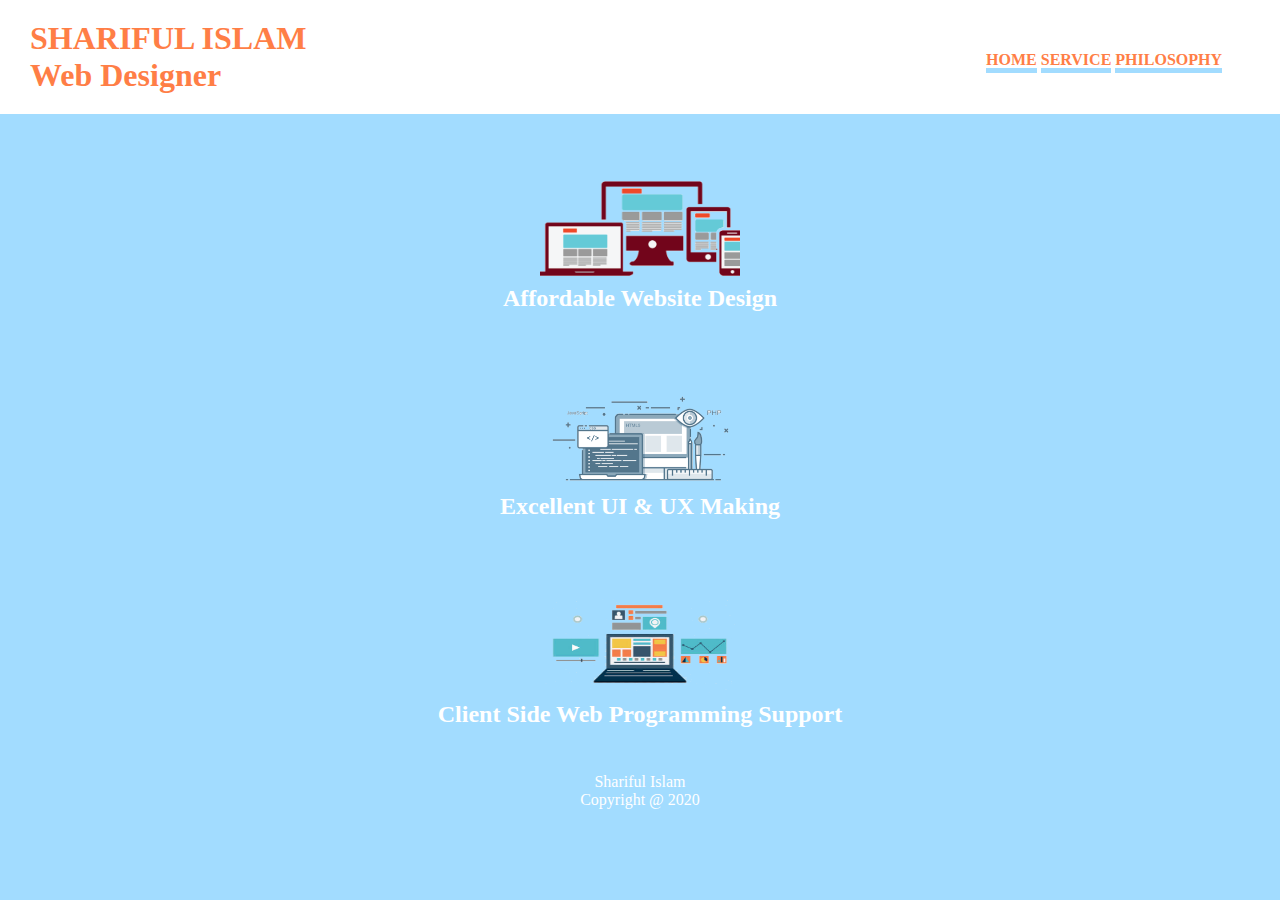
<file: service.html>
<!DOCTYPE html>
<html lang="en">
<head>
<meta name="viewport" content="width=device-width,initial-scale=1,maximum-scale=1,user-scalable=no">
<meta http-equiv="X-UA-Compatible" content="IE=edge,chrome=1">
<meta name="HandheldFriendly" content="true">
<meta charset="utf-8">
<meta name="author" content="Shariful Islam">
<title>Web Designer | Shariful</title>
<link rel="icon" src="icon.png">
<link rel="stylesheet" href="style.css">
</head>
<body>
<header>
<h1>SHARIFUL ISLAM<br>Web Designer</h1>
<nav>
<ul>
<li><a href="index.html">HOME</a></li>
<li><a href="service.html">SERVICE</a></li>
<li><a href="belief.html">PHILOSOPHY</a></li>
</ul>
</nav>
</header>
<div class="tab-content">
<div class="table">
<div class="table-row">
<div class="table-cell">
<img src="a.png" width="200px" height="100px">
<br><span class="bold">Affordable Website Design</span>
</div>
</div>
<div class="table-row">
<div class="table-cell">
<img src="b.png" width="200px" height="100px">
<br><span class="bold">Excellent UI & UX Making</span>
</div>
</div>
<div class="table-row">
<div class="table-cell">
<img src="c.png" width="200px" height="100px">
<br><span class="bold">Client Side Web Programming Support</span>
</div>
</div>
</div>
</div>
<footer>
<div>Shariful Islam<br>
Copyright @ 2020
</div>
</footer>
</body>
</html>
</file>
<file: style.css>
/* body */
body {
 background-color: #a2dcff;
 margin: 0; padding: 0;
				}
/* header */
header {
	overflow: hidden;
 background-color: #ffffff;
 min-height: 70px;
 padding: 20px 0;
				}
header nav ul li {
 float: left;
 display: inline;
padding: 10px 1px;
 margin-top: 5px;
margin-bottom: 5px;
margin-right: 2px;
				}
header h1 {
 float: left;
 margin: 0;
 color: #ff7e46;
 padding-left: 30px;
				}
header nav {
 float: right;
 padding-right: 55px;
     }
header nav a {
	border-style: solid;
	border-width: 0px 0px 5px 0px;
	border-color: #a2dcff;
 text-decoration: none;
 font-weight: bold;
 color: #ff7e46;
				}
header nav a:hover {
	background-color: #a2dcff;
				}
.flex {
 display: flex;
 justify-content: center;
				}
.center-body {
 text-align: center;
 color: #ff7e46;
 padding: 80px 0;
				}
.bold {
 	font-weight: bold;
 				}
footer {
 text-align: center;
 color: #ffffff;
 border-width: 3px 0;
				}
.tab-content {
	display: flex;
	justify-content: center;
	padding-top: 20px;
	background-color: #a2dcff;
			 }
.table {
	display: table;
	font-size: 1.5em;
	color: #ffffff;
	text-align: center;
	border-spacing: 15px;
				}
.table-cap {
	display: table-caption;
				}
.table-cell {
	display: table-cell;
	padding: 30px 5px;
	vertical-align: center;
				}
.table-row {
	display: table-row;
				}
#end {
		width: auto;
	 height: 500px;
  background:url('belief.jpg');
  background-size: 100% 100%;
  text-align: center;
  color: #ffffff;
}
</file>
